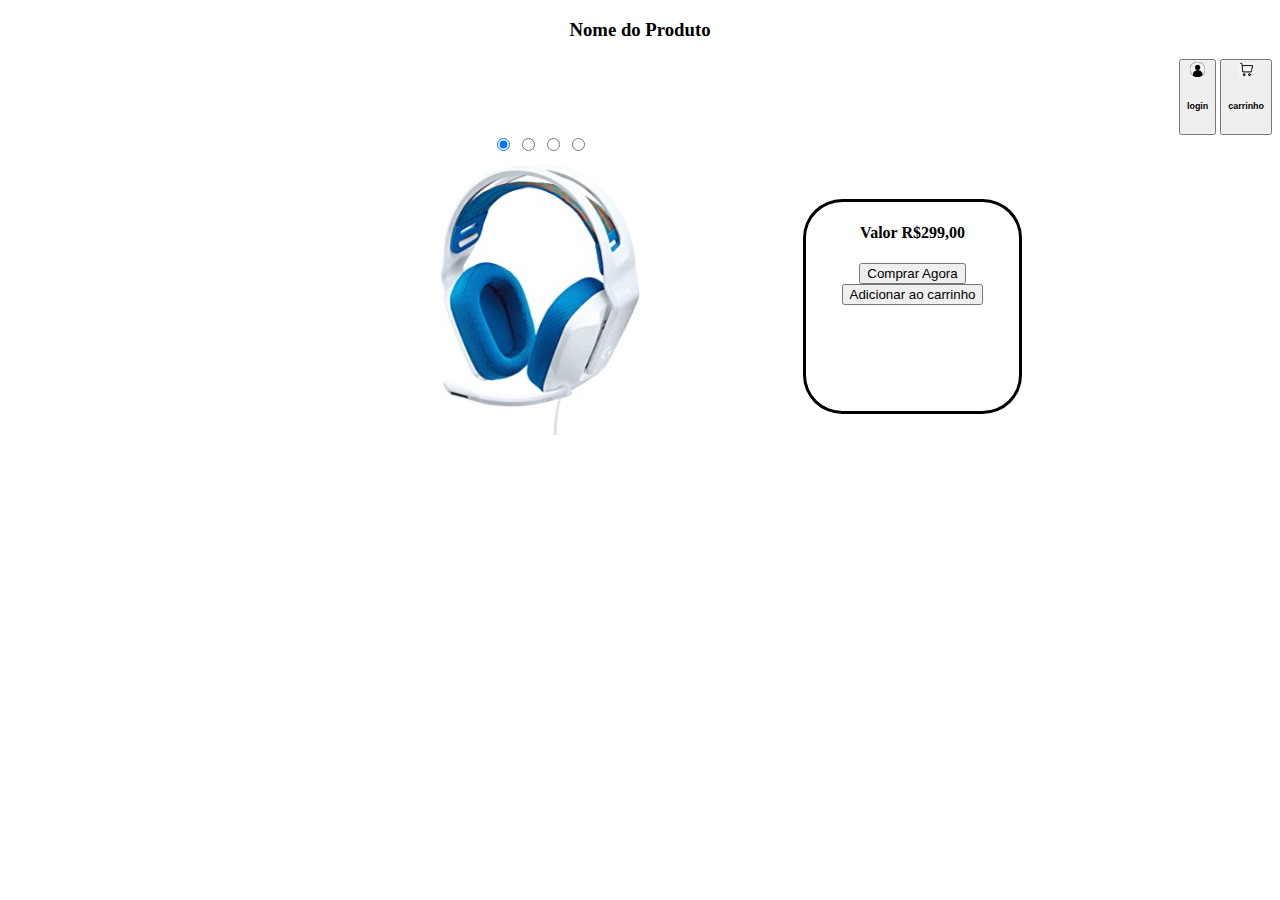
<file: produto.html>
<!DOCTYPE html>
<html lang="pt">
<head>
    <meta charset="UTF-8">
    <meta http-equiv="X-UA-Compatible" content="IE=edge">
    <meta name="viewport" content="width=device-width, initial-scale=1.0">
    <link rel="stylesheet" type="text/css" href="beleza.css">
    <title>Nome do Pooduto</title>
</head>
    <div>
        <h3 style="text-align: center;"> Nome do Produto</h3>
        <div style= "text-align: right;">
            <button type="button"> 
                <img src="login.png" width="15" height="15">
                <h6>login</h6>
            </button>
            
            <button type="button">
                <img src="carrinho.jpg" width="15" height="15">
                <h6>carrinho</h6>    
            </button>
        </div>
    </div>
    
<body>
  <div class="roleta">
  <input type="radio" class="slide-controller" name="slide" checked />
  <input type="radio" class="slide-controller" name="slide" />
  <input type="radio" class="slide-controller" name="slide" />
  <input type="radio" class="slide-controller" name="slide" />

  <div class="slide-show" >
    <ul class="slides-list" >
      <li class="slide" >
        <img src="fone1.jpg" width="200" />
      </li>
      <li class="slide" >
        <img src="fone2.jpg" width="200" />
      </li>
      <li class="slide" >
        <img src="fone3.jpg" width="200"/>
      </li>
      <li class="slide" >
        <img src="fone4.jpg" width="200"/>
      </li>
    </ul>
  </div>
  <div class="box">
    <div class="oferta">
      <h4> Valor R$299,00</h4>
      <div class="botoes">
        <button type="submit">
          Comprar Agora
        </button>
        <button type="submit">
          Adicionar ao carrinho
        </button>


      </div>
  </div>  
  </div>
</div>
    
</body>
</html>
</file>
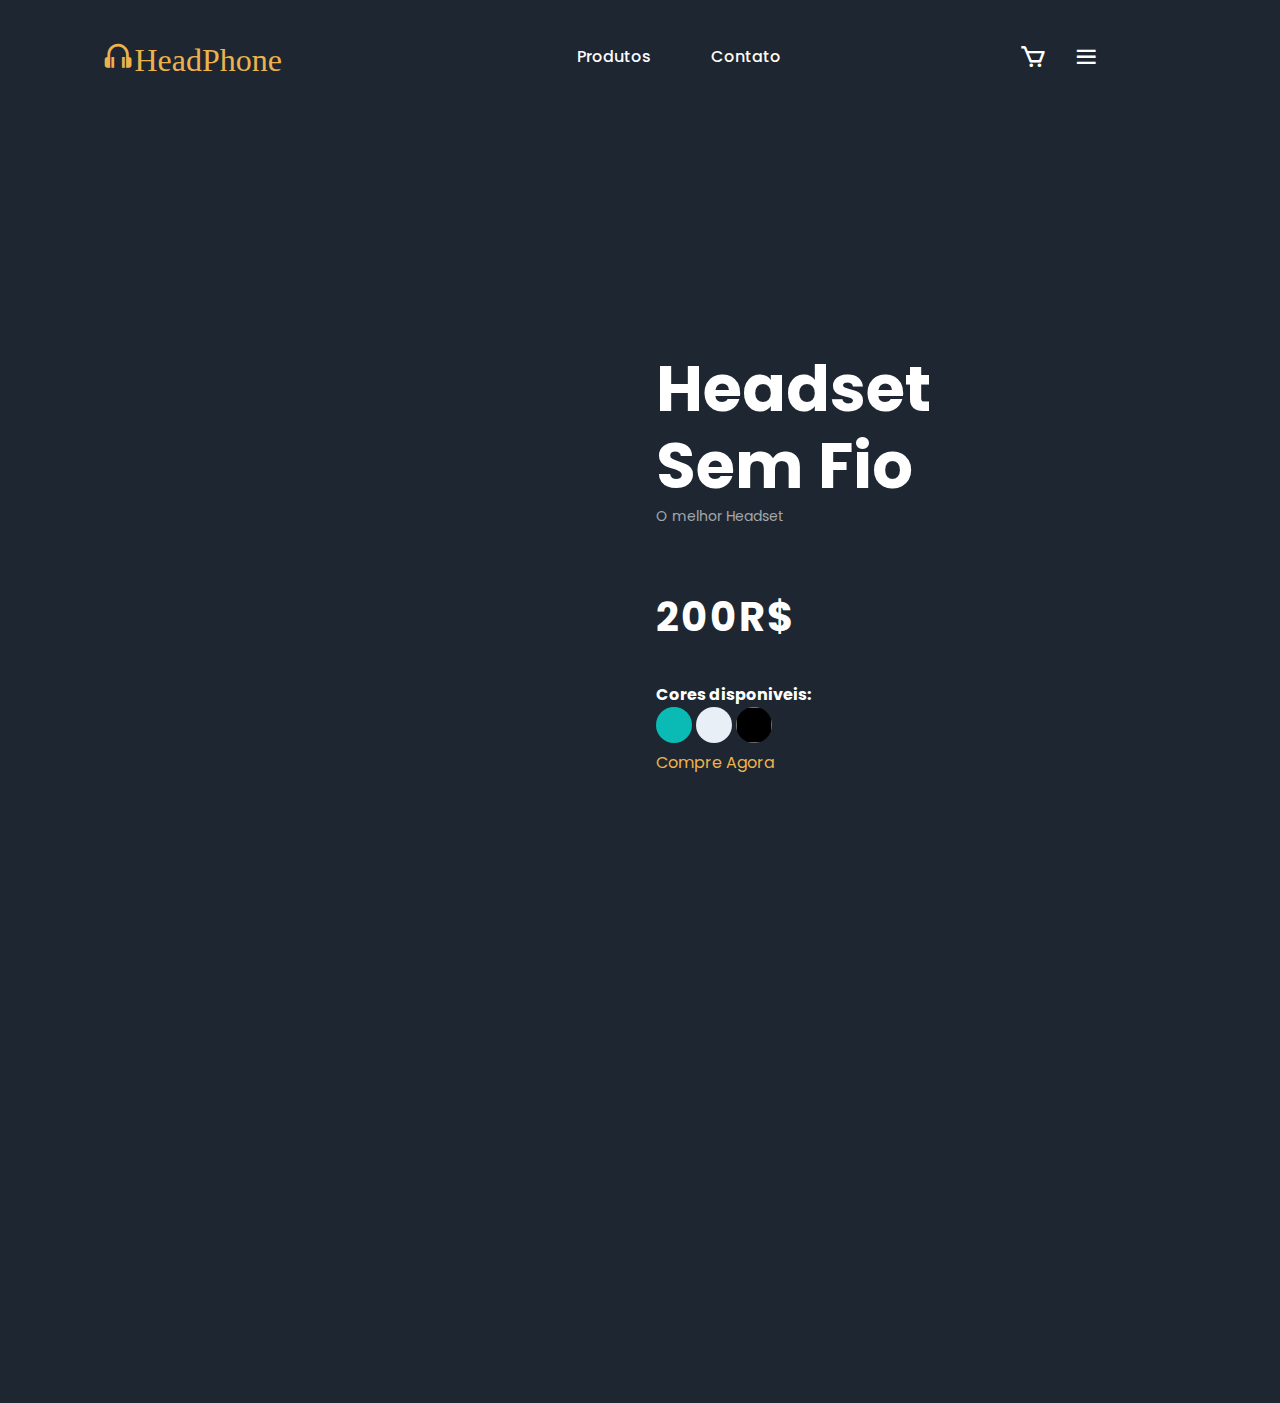
<file: juan/pag_produto.html>
<!DOCTYPE html>
<html lang="pt-br">

<head>
    <meta charset="UTF-8">
    <meta http-equiv="X-UA-Compatible" content="IE=edge">
    <meta name="viewport" content="width=device-width, initial-scale=1.0">

    <head>
        <link rel="stylesheet" href="https://cdn.jsdelivr.net/npm/boxicons@latest/css/boxicons.min.css">
        <!-- or -->
        <link rel="stylesheet" href="https://unpkg.com/boxicons@latest/css/boxicons.min.css">
        <link rel="preconnect" href="https://fonts.googleapis.com">
        <link rel="preconnect" href="https://fonts.gstatic.com" crossorigin>
        <link href="https://fonts.googleapis.com/css2?family=Poppins:wght@300&display=swap" rel="stylesheet">
        <link rel="stylesheet" href="produto_beleza.css">
        <title>e-comerce</title>
    </head>

<body>
    <header>
        <a href="#" class="logo"><i class='bx bx-headphone'>HeadPhone</i></a>

        <ul class="navegação">
            <li><a href="#">Produtos</a></li>
            <li><a href="#">Contato</a></li>

        </ul><!--navegação-->

        <div class="header-icons">
            <i class='bx bx-cart'></i>
            <div id ="menu"><i class='bx bx-menu'></i></div>
        </div><!--header-icons-->
    
    </header>

    <section class="home">
        <div class="home-img">
         
        </div><!--home-img-->

        <div class="home-text">

            <h1>  Headset<br>  Sem Fio</h1>
            <h5>O melhor Headset</h5>
            <h3> 200R$</h3>
            <h4>Cores disponiveis: </h4>
            <button type="button" class="bt1" >
                <img src="rgbAzul.jpg" class="cor1" width="36" height="36">
            </button>
            <button type="button" class="bt2">
                <img src="rgbBranco.png" class="cor2" width="36" height="36">
            </button>
            <button type="button" class="bt3">
                <img src="rgbPreto.png" class="cor3" width="36" height="36">
            </button>
            <br>
            <a href="#" class="btn">Compre Agora</a>
        </div><!--home-text-->
        
    </section><!--home-->
    <div class="slideshow" width="300" height="250"></div>

</body>

</html>
</file>
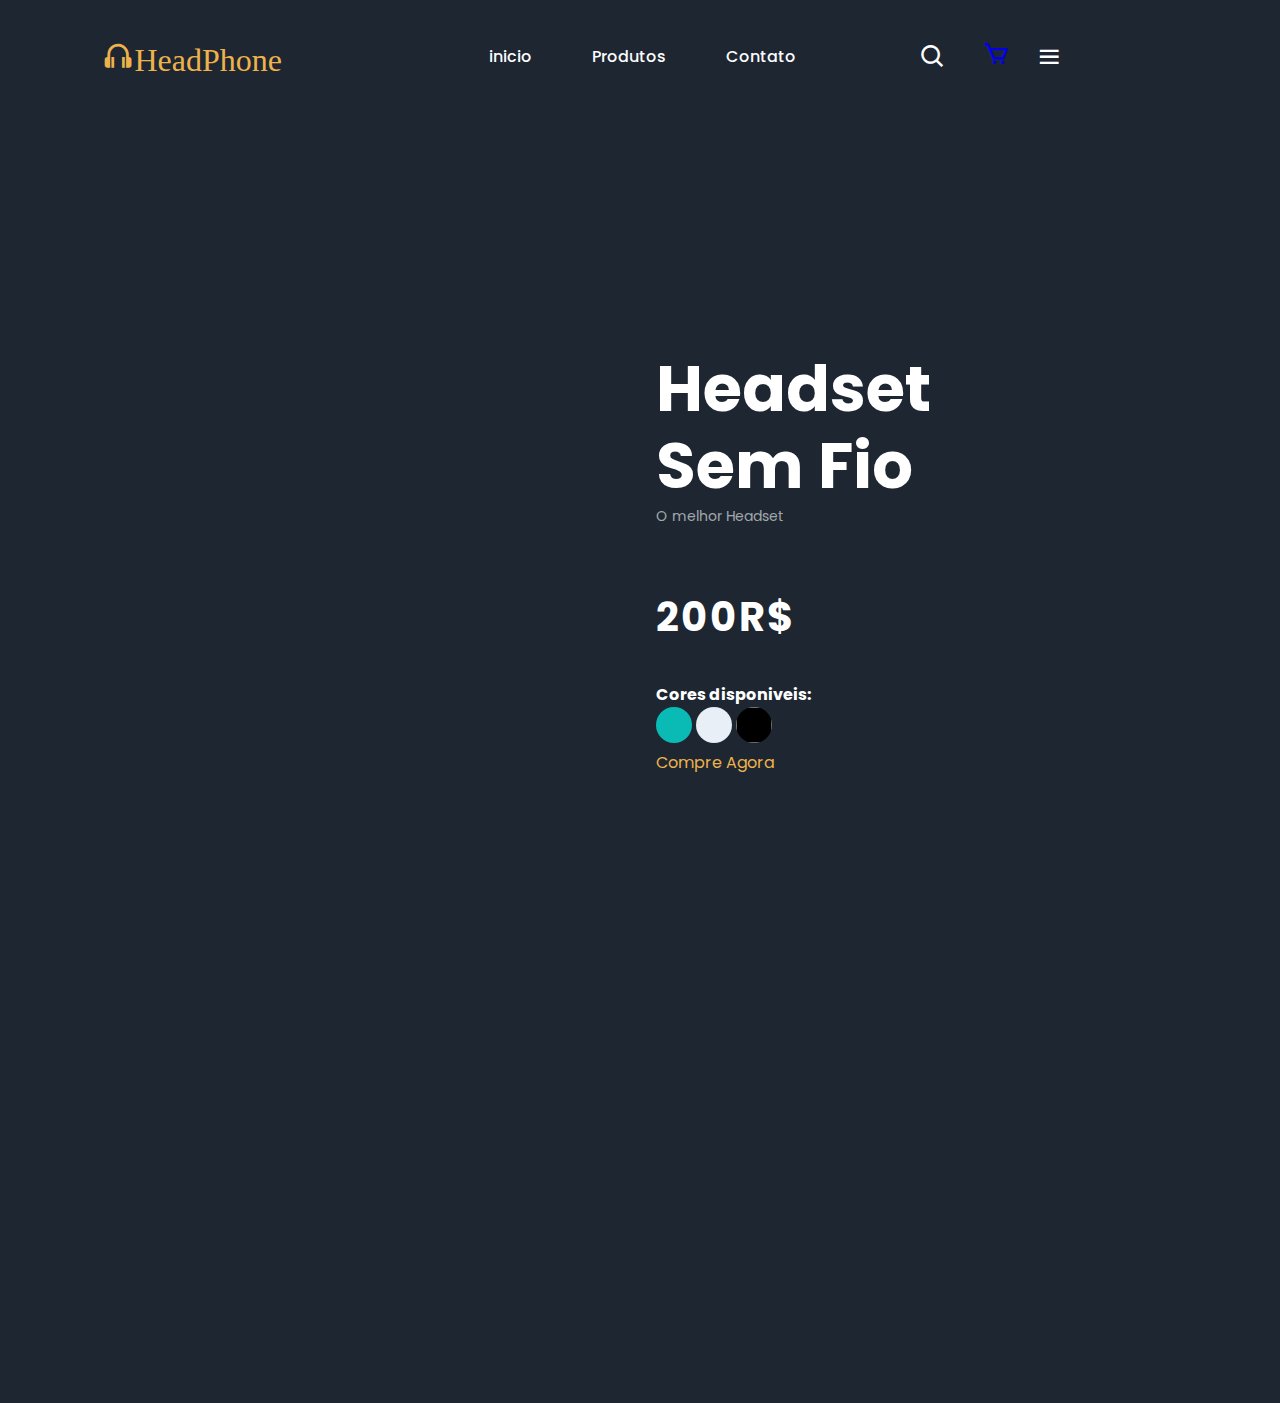
<file: juan/produto.html>
<!DOCTYPE html>
<html lang="pt-br">

<head>
    <meta charset="UTF-8">
    <meta http-equiv="X-UA-Compatible" content="IE=edge">
    <meta name="viewport" content="width=device-width, initial-scale=1.0">

    <head>
        <link rel="stylesheet" href="https://cdn.jsdelivr.net/npm/boxicons@latest/css/boxicons.min.css">
        <!-- or -->
        <link rel="stylesheet" href="https://unpkg.com/boxicons@latest/css/boxicons.min.css">
        <link rel="preconnect" href="https://fonts.googleapis.com">
        <link rel="preconnect" href="https://fonts.gstatic.com" crossorigin>
        <link href="https://fonts.googleapis.com/css2?family=Poppins:wght@300&display=swap" rel="stylesheet">
        <link rel="stylesheet" href="produto_beleza.css">
        <title>e-comerce</title>
    </head>

<body>
    <header>
        <a href="#" class="logo"><i class='bx bx-headphone'>HeadPhone</i></a>
        <ul class="navegação">
            <li><a href="C:\Users\js33n\OneDrive\Documentos\Projeto Web\Comercio_online\miguel\inicio\inicio.html">inicio</a></li>
            <li><a href="#">Produtos</a></li>
            <li><a href="#">Contato</a></li>
        </ul>
        <!--navegação-->

        <div class="header-icons">
            <div id="caixa" class="search-div">

                <input type="text" class="search-text" placeholder="Pesquisar">
                <i class='bx bx-search'></i>
            
            </div>
            <a href="C:\Users\js33n\OneDrive\Documentos\Projeto Web\Comercio_online\miguel\carrinho\carrinho.html"><i class='bx bx-cart'></i></a>
            <div id ="menu"><i class='bx bx-menu'></i></div>

        <!--header-icons-->
</header>

    <section class="home">
        <div class="home-img">
         
        </div><!--home-img-->

        <div class="home-text">

            <h1>  Headset<br>  Sem Fio</h1>
            <h5>O melhor Headset</h5>
            <h3> 200R$</h3>
            <h4>Cores disponiveis: </h4>
            <button type="button" class="bt1" >
                <img src="./imagens/rgbAzul.jpg" class="cor1" width="36" height="36">
            </button>
            <button type="button" class="bt2">
                <img src="./imagens/rgbBranco.png" class="cor2" width="36" height="36">
            </button>
            <button type="button" class="bt3">
                <img src="./imagens/rgbPreto.png" class="cor3" width="36" height="36">
            </button>
            <br>
            <a href="pagamento.html" class="btn">Compre Agora</a>
        </div><!--home-text-->
        
    </section><!--home-->
    <div class="slideshow" width="300" height="250"></div>

</body>

</html>
</file>
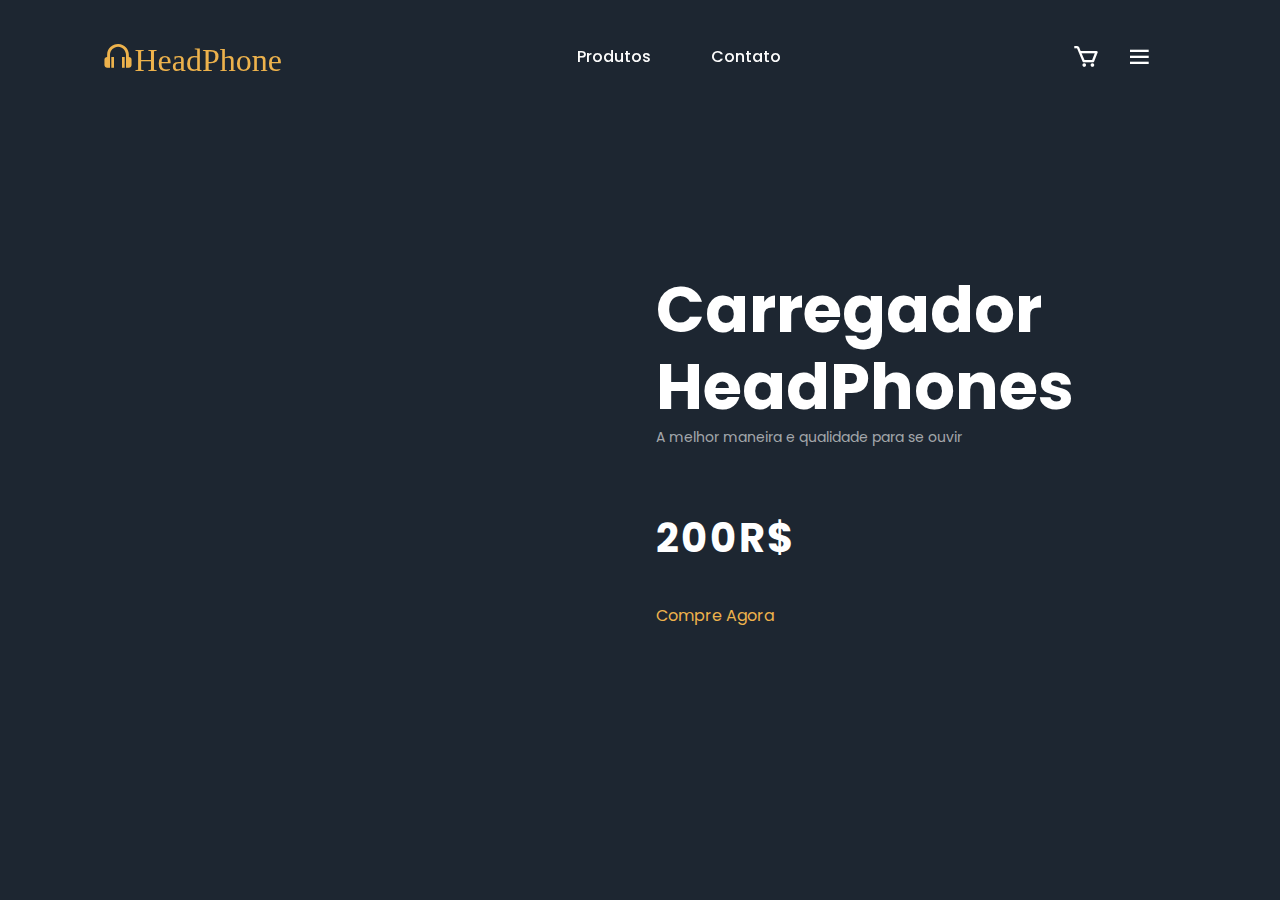
<file: maximus/e-comerce.html>
<!DOCTYPE html>
<html lang="pt-br">

<head>
    <meta charset="UTF-8">
    <meta http-equiv="X-UA-Compatible" content="IE=edge">
    <meta name="viewport" content="width=device-width, initial-scale=1.0">

    <head>
        <link rel="stylesheet" href="https://cdn.jsdelivr.net/npm/boxicons@latest/css/boxicons.min.css">
        <!-- or -->
        <link rel="stylesheet" href="https://unpkg.com/boxicons@latest/css/boxicons.min.css">
        <link rel="preconnect" href="https://fonts.googleapis.com">
        <link rel="preconnect" href="https://fonts.gstatic.com" crossorigin>
        <link href="https://fonts.googleapis.com/css2?family=Poppins:wght@300&display=swap" rel="stylesheet">
        <link rel="stylesheet" href="ecomerce.css">
        <title>e-comerce</title>
    </head>

<body>
    <header>
        <a href="#" class="logo"><i class='bx bx-headphone'>HeadPhone</i></a>

        <ul class="navegação">
            <li><a href="#">Produtos</a></li>
            <li><a href="#">Contato</a></li>

        </ul><!--navegação-->

        <div class="header-icons">
            <i class='bx bx-cart'></i>
            <div id ="menu"><i class='bx bx-menu'></i></div>
        </div><!--header-icons-->
    </header>

    <section class="home">
        <div class="home-img">
         
        </div><!--home-img-->

        <div class="home-text">

            <h1>  Carregador <br>  HeadPhones</h1>
            <h5>A melhor maneira e qualidade para se ouvir</h5>
            <h3> 200R$</h3>
            <a href="#" class="btn">Compre Agora</a>

        </div><!--home-text-->
        
    </section><!--home-->

</body>

</html>
</file>
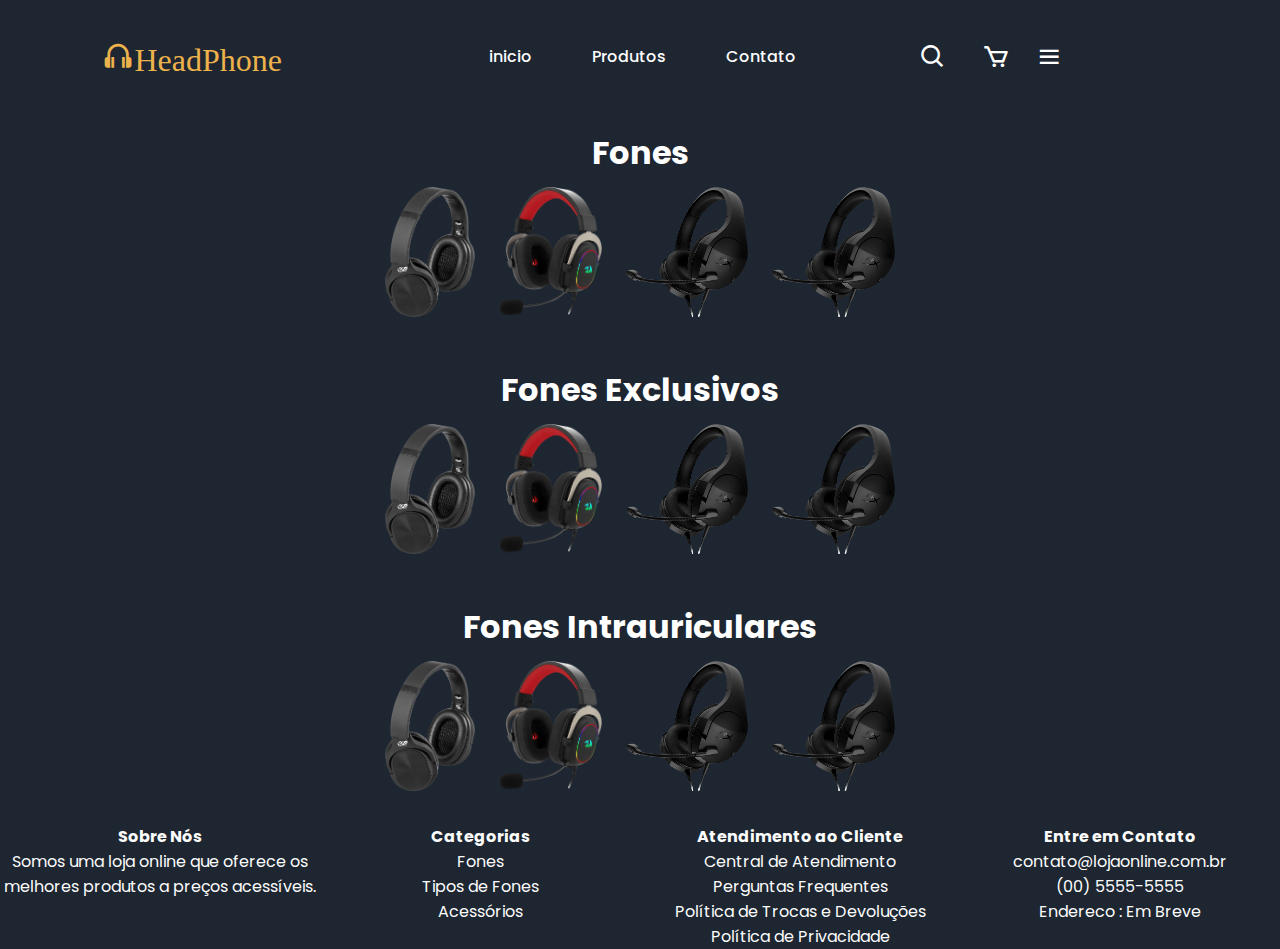
<file: miguel/inicio.html>
<!DOCTYPE html>
<html lang="pt-br">
<head>
    <meta charset="UTF-8">
    <meta http-equiv="X-UA-Compatible" content="IE=edge">
    <meta name="viewport" content="width=device-width, initial-scale=1.0">
    <link rel="preconnect" href="https://fonts.googleapis.com">
    <link rel="preconnect" href="https://fonts.gstatic.com" crossorigin>
    <link href="https://fonts.googleapis.com/css2?family=Poppins:wght@300&display=swap" rel="stylesheet">
    <link rel="stylesheet" href="https://unpkg.com/boxicons@latest/css/boxicons.min.css">
    <link rel="stylesheet" type="text/css" href="stylesheet.css" media="screen" />
    <title>site de e-commerce</title>
    <link rel="icon" type="image/png" href="Images/fonelogo.png"/>   
</head>

<body>
<main>
<header>
        <a href="#" class="logo"><i class='bx bx-headphone'>HeadPhone</i></a>
        <ul class="navegação">
            <li><a href="inicio.html">inicio</a></li>
            <li><a href="#">Produtos</a></li>
            <li><a href="#">Contato</a></li>
        </ul>
        <!--navegação-->

        <div class="header-icons">
            <div id="caixa" class="search-div">

                <input type="text" class="search-text" placeholder="Pesquisar">
                <i class='bx bx-search'></i>
            
            </div>
            <i class='bx bx-cart'></i>
            <div id ="menu"><i class='bx bx-menu'></i></div>

        <!--header-icons-->
</header>

    <!--primeiro carrosel-->
    <div class="carrosel1">
        <h1>Fones</h1>
        <nav>
            <ul>
                <li><a href="https://www.i2go.com.br/produto/headphone-bluetooth-comfort-go-i2go-com-microfone-e-controle-multimidia-i2go-pro-90515" target="_blank"><img src="Images/fone1-removebg-preview.png"  target="_blank" alt="fonei2go"></a></li>
                <li><a href="https://www.amazon.com.br/Redragon-H510-Zeus-X-RGB-ouvido/dp/B099WVL28K/ref=asc_df_B099WVL28K/?tag=googleshopp00-20&linkCode=df0&hvadid=379713223638&hvpos=&hvnetw=g&hvrand=9115133394445460566&hvpone=&hvptwo=&hvqmt=&hvdev=c&hvdvcmdl=&hvlocint=&hvlocphy=9101696&hvtargid=pla-1430722704170&psc=1" target="_blank"><img src="Images/fone3-removebg-preview.png"  alt="foneredzeus"></a></li>
                <li><a href="https://www.amazon.com.br/Fone-Ouvido-mic-Stinger-HX-HSCS-BK/dp/B01L2ZRYVE/ref=asc_df_B01L2ZRYVE/?tag=googleshopp00-20&linkCode=df0&hvadid=406751037058&hvpos=&hvnetw=g&hvrand=14042160292453557802&hvpone=&hvptwo=&hvqmt=&hvdev=c&hvdvcmdl=&hvlocint=&hvlocphy=9101696&hvtargid=pla-352077312719&psc=1" target="_blank"><img src="Images/fone4-removebg-preview.png"  alt="fonestingerhyperx"></a></li>
                <li><a href="https://www.amazon.com.br/Fone-Ouvido-mic-Stinger-HX-HSCS-BK/dp/B01L2ZRYVE/ref=asc_df_B01L2ZRYVE/?tag=googleshopp00-20&linkCode=df0&hvadid=406751037058&hvpos=&hvnetw=g&hvrand=14042160292453557802&hvpone=&hvptwo=&hvqmt=&hvdev=c&hvdvcmdl=&hvlocint=&hvlocphy=9101696&hvtargid=pla-352077312719&psc=1" target="_blank"><img src="Images/fone4-removebg-preview.png"  alt="fonestingerhyperx"></a></li>
            </ul>   
        </nav>
    
    </div>
<!--segundo carrosel-->
        <div class="carrosel2">
            <h1>Fones Exclusivos</h1>
            <nav>
                <ul>
                    <li><a href="https://www.i2go.com.br/produto/headphone-bluetooth-comfort-go-i2go-com-microfone-e-controle-multimidia-i2go-pro-90515" target="_blank"><img src="Images/fone1-removebg-preview.png"  target="_blank" alt="fonei2go"></a></li>
                    <li><a href="https://www.amazon.com.br/Redragon-H510-Zeus-X-RGB-ouvido/dp/B099WVL28K/ref=asc_df_B099WVL28K/?tag=googleshopp00-20&linkCode=df0&hvadid=379713223638&hvpos=&hvnetw=g&hvrand=9115133394445460566&hvpone=&hvptwo=&hvqmt=&hvdev=c&hvdvcmdl=&hvlocint=&hvlocphy=9101696&hvtargid=pla-1430722704170&psc=1" target="_blank"><img src="Images/fone3-removebg-preview.png"  alt="foneredzeus"></a></li>
                    <li><a href="https://www.amazon.com.br/Fone-Ouvido-mic-Stinger-HX-HSCS-BK/dp/B01L2ZRYVE/ref=asc_df_B01L2ZRYVE/?tag=googleshopp00-20&linkCode=df0&hvadid=406751037058&hvpos=&hvnetw=g&hvrand=14042160292453557802&hvpone=&hvptwo=&hvqmt=&hvdev=c&hvdvcmdl=&hvlocint=&hvlocphy=9101696&hvtargid=pla-352077312719&psc=1" target="_blank"><img src="Images/fone4-removebg-preview.png"  alt="fonestingerhyperx"></a></li>
                    <li><a href="https://www.amazon.com.br/Fone-Ouvido-mic-Stinger-HX-HSCS-BK/dp/B01L2ZRYVE/ref=asc_df_B01L2ZRYVE/?tag=googleshopp00-20&linkCode=df0&hvadid=406751037058&hvpos=&hvnetw=g&hvrand=14042160292453557802&hvpone=&hvptwo=&hvqmt=&hvdev=c&hvdvcmdl=&hvlocint=&hvlocphy=9101696&hvtargid=pla-352077312719&psc=1" target="_blank"><img src="Images/fone4-removebg-preview.png"  alt="fonestingerhyperx"></a></li>
                </ul>    
         
            </nav>
        </div>
<!--terceiro carrosel-->
            <div class="carrosel3">
                <h1>Fones Intrauriculares</h1>
                <nav>
                    <ul>
                        <li><a href="https://www.i2go.com.br/produto/headphone-bluetooth-comfort-go-i2go-com-microfone-e-controle-multimidia-i2go-pro-90515" target="_blank"><img src="Images/fone1-removebg-preview.png"  target="_blank" alt="fonei2go"></a></li>
                        <li><a href="https://www.amazon.com.br/Redragon-H510-Zeus-X-RGB-ouvido/dp/B099WVL28K/ref=asc_df_B099WVL28K/?tag=googleshopp00-20&linkCode=df0&hvadid=379713223638&hvpos=&hvnetw=g&hvrand=9115133394445460566&hvpone=&hvptwo=&hvqmt=&hvdev=c&hvdvcmdl=&hvlocint=&hvlocphy=9101696&hvtargid=pla-1430722704170&psc=1" target="_blank"><img src="Images/fone3-removebg-preview.png"  alt="foneredzeus"></a></li>
                        <li><a href="https://www.amazon.com.br/Fone-Ouvido-mic-Stinger-HX-HSCS-BK/dp/B01L2ZRYVE/ref=asc_df_B01L2ZRYVE/?tag=googleshopp00-20&linkCode=df0&hvadid=406751037058&hvpos=&hvnetw=g&hvrand=14042160292453557802&hvpone=&hvptwo=&hvqmt=&hvdev=c&hvdvcmdl=&hvlocint=&hvlocphy=9101696&hvtargid=pla-352077312719&psc=1" target="_blank"><img src="Images/fone4-removebg-preview.png"  alt="fonestingerhyperx"></a></li>
                        <li><a href="https://www.amazon.com.br/Fone-Ouvido-mic-Stinger-HX-HSCS-BK/dp/B01L2ZRYVE/ref=asc_df_B01L2ZRYVE/?tag=googleshopp00-20&linkCode=df0&hvadid=406751037058&hvpos=&hvnetw=g&hvrand=14042160292453557802&hvpone=&hvptwo=&hvqmt=&hvdev=c&hvdvcmdl=&hvlocint=&hvlocphy=9101696&hvtargid=pla-352077312719&psc=1" target="_blank"><img src="Images/fone4-removebg-preview.png"  alt="fonestingerhyperx"></a></li>
                    </ul>     
                </nav>
            </div>

<!--Rodape-->
<footer>
    <div class="container">
        <div class="row">
            <div class="col-md-3">
                      <h4>Sobre Nós</h4>
                      <p>Somos uma loja online que oferece os melhores produtos a preços acessíveis.</p>
                    </div>
                    <div class="col-md-3">
                      <h4>Categorias</h4>
                      <ul class="list-unstyled">
                        <li><a href="#">Fones</a></li>
                        <li><a href="#">Tipos de Fones</a></li>
                        <li><a href="#">Acessórios</a></li>
                        
                      </ul>
                    </div>
                    <div class="col-md-3">
                      <h4>Atendimento ao Cliente</h4>
                      <ul class="list-unstyled">
                        <li><a href="#">Central de Atendimento</a></li>
                        <li><a href="#">Perguntas Frequentes</a></li>
                        <li><a href="#">Política de Trocas e Devoluções</a></li>
                        <li><a href="#">Política de Privacidade</a></li>
                      </ul>
                    </div>
                    <div class="col-md-3">
                      <h4>Entre em Contato</h4>
                      <ul class="list-unstyled">
                        <li><i class="fa fa-envelope"></i> contato@lojaonline.com.br</li>
                        <li><i class="fa fa-phone"></i> (00) 5555-5555</li>
                        <li><i class="fa fa-map-marker"></i>Endereco : Em Breve</li>
                      </ul>
                    </div>
                </div>
            </div>
</footer>
</main>
</body>
</html>
</file>
<file: beleza.css>
.roleta{
    text-align: center;
    margin-right: 200px;
  }
  
  .slide-controller:nth-child(1):checked ~ .slide-show .slides-list{--selected-item: 0;}
  .slide-controller:nth-child(2):checked ~ .slide-show .slides-list{--selected-item: 1;}
  .slide-controller:nth-child(3):checked ~ .slide-show .slides-list{--selected-item: 3;}
  .slide-controller:nth-child(4):checked ~ .slide-show .slides-list{--selected-item: 2;}
  
  .slide-show{
    overflow: hidden;
  }
  
  .slides-list{
    --selected-item: 0;
    --total-items: 4;
    list-style-type: none;
    margin: 10px 0;
    padding: 0;
    position: relative;
    left: calc(var(--selected-item) * -100%);
    width: calc(var(--total-items) * 100%);
    transition: left 0.4s cubic-bezier(0.680, -0.550, 0.265, 1.550);
    
    display: grid;
    grid-auto-flow: column;
    grid-auto-columns: 1fr;
  }

.oferta{
  text-align: center;
  border: solid;
  height: 209px;
  width: 213px;
  left: 225px;
  top: -121px;
  border-radius: 18%;
  margin-left: auto;
  margin-top: -250px;
  margin-right: 50px;
}
</file>
<file: juan/produto_beleza.css>
* {
    margin: 0;
    padding: 0;
    box-sizing: border-box;
    font-family: 'Poppins', sans-serif;
    text-decoration: none;
    list-style: none;

}

:root {
    --bg-color: var(--bg-color) #051b36;
    --tex-color: #fff;
    --main-color: #edb24c;
    --other-color: #fcfcfc;
    --h1-font: 4rem;
    --p-font: 1rem;
}


body {
    background-color: #1d2631;
    color: var(--tex-color);
    margin: 0;
    height: 100vh;
    width: 100vw;
    align-items: center;
    justify-content: center;

}



header {
    width: 100%;
    top: 0;
    right: 0;
    z-index: 1000;
    display: flex;
    align-items: center;
    justify-content: space-between;
    padding: 30px 8%;
    

}

.logo {
    display: flex;
    align-items: center;
    color: var(--tex-color);
    font-size: 35px;
    font-weight: bold;
}

.logo i {
    color: var(--main-color);
    font-size: 32px;
    margin-right: 5px;
}

.navegação {
    display: flex;
}

.navegação a {
    color: var(--other-color);
    font-size: var(--p-font);
    font-weight: 500;
    margin: 0 30px;
    transition: a .55s ease;
}

.navegação a:hover {
    color: var(--main-color);

}


.header-icons {
    display: flex;
    align-items: center;
    transform: translate(-50%);
}

#menu {
    font-size: 35px;
    color: var(--tex-color);
    z-index: 10001;
    cursor: pointer;
}

.header-icons i {
    margin-right: 25px;
    font-size: 28px;
    cursor: pointer;
    transition: all .5s ease;
}

.header-icons i:hover {
    transform: translateY(-5px);
    color: var(--main-color);
}


.section {
    padding: 0 15%;
}

.home {
    position: relative;
    height: 100vh;
    width: 100%;
    display: grid;
    grid-template-columns: repeat(2, 1fr);
    align-items: center;
    gap: 2rem;
}

.home-text h1 {
    font-size: var(--h1-font);
    line-height: 1.2;
    margin-bottom: 2px;
}

.home-text h5 {
    color: #ffffff99;
    font-size: 14px;
    font-weight: 400;
    margin-bottom: 60px;
}

.home-text h3 {
    font-size: 40px;
    font-weight: 700;
    letter-spacing: 2px;
    margin-bottom: 35px;
}

.search-div{
    position: relative;
    align-items: center;
    background: #1d2631;
    border-radius: 40px;
    display: flex;
    justify-content: space-between;
    padding: 10px;
}

.search-text{
    color: white;
    background:none;
    border: 0;
    outline: 0;
    width: 0;
    padding: 0;
    transition: 0.6s;
}

.bx bx-search{
    width: 50px;
    height: 50px;
    display: flex;
    justify-content: center;
    border-radius: 50%;
}
.search-div:hover > .search-text{
    width: 100px;

}



.btn {
    color: var(--main-color)
}
.slideshow{
    margin-left: 250px;
    margin-top: -600px;
    width: 40vh;
    height: 110vh;
    display: flex;
    animation: bg-Slide 10s linear infinite;
    background-repeat: no-repeat;
    background-size: 100% auto;
  }
@keyframes bg-Slide{
    0%{
      background-image: url("./imagens/fone01.png" );
    }
    60%{
      background-image: url("./imagens/fone02.png");
    }
    100%{
      background-image: url("./imagens/fone03.png");
    }
}
.bt1{
    background-color: #1d2631; 
    border: none; 
    color: white;
}
.bt2{
    background-color: #1d2631; 
    border: none; 
    color: white;
}
.bt3{
    background-color: #1d2631; 
    border: none; 
    color: white;
}

.cor1{
    text-align: center;
    border-radius: 50%;
  }
  .cor2{
    text-align: center;
    border-radius: 50%;
  }
  .cor3{
    text-align: center;
    border-radius: 50%;
  }
</file>
<file: maximus/ecomerce.css>
* {
    margin: 0;
    padding: 0;
    box-sizing: border-box;
    font-family: 'Poppins', sans-serif;
    text-decoration: none;
    list-style: none;
}

:root {
    --bg-color: var(--bg-color) #051b36;
    --tex-color: #fff;
    --main-color: #edb24c;
    --other-color: #fcfcfc;
    --h1-font: 4rem;
    --p-font: 1rem;
}


body {
    background-color: #1d2631;
    color: var(--tex-color);
}



header {
    position: fixed;
    width: 100%;
    top: 0;
    right: 0;
    z-index: 1000;
    display: flex;
    align-items: center;
    justify-content: space-between;
    padding: 30px 8%;
    

}


.logo {
    display: flex;
    align-items: center;
    color: var(--tex-color);
    font-size: 35px;
    font-weight: bold;
}

.logo i {
    color: var(--main-color);
    font-size: 32px;
    margin-right: 5px;
}

.navegação {
    display: flex;
}

.navegação a {
    color: var(--other-color);
    font-size: var(--p-font);
    font-weight: 500;
    margin: 0 30px;
    transition: a .55s ease;
}

.navegação a:hover {
    color: var(--main-color);

}


.header-icons {
    display: flex;
    align-items: center;
}

#menu {
    font-size: 35px;
    color: var(--tex-color);
    z-index: 10001;
    cursor: pointer;
}

.header-icons i {
    margin-right: 25px;
    font-size: 28px;
    cursor: pointer;
    transition: all .5s ease;
}

.header-icons i:hover {
    transform: translateY(-5px);
    color: var(--main-color);
}


.section {

    padding: 0 15%;
}

.home {
    position: relative;
    height: 100vh;
    width: 100%;
    display: grid;
    grid-template-columns: repeat(2, 1fr);
    align-items: center;
    gap: 2rem;
}

.home-text h1 {
    font-size: var(--h1-font);
    line-height: 1.2;
    margin-bottom: 2px;
}

.home-text h5 {
    color: #ffffff99;
    font-size: 14px;
    font-weight: 400;
    margin-bottom: 60px;
}

.home-text h3 {
    font-size: 40px;
    font-weight: 700;
    letter-spacing: 2px;
    margin-bottom: 35px;
}
.btn {
    color: var(--main-color)
}
</file>
<file: miguel/stylesheet.css>
* {
    margin: 0;
    padding: 0;
    box-sizing: border-box;
    font-family: 'Poppins', sans-serif;
    text-decoration: none;
    list-style: none;

}

:root {
    --bg-color: var(--bg-color) #051b36;
    --tex-color: #fff;
    --main-color: #edb24c;
    --other-color: #fcfcfc;
    --h1-font: 4rem;
    --p-font: 1rem;
}


body {
    background-color: #1d2631;
    color: var(--tex-color);
    margin: 0;
    height: 100vh;
    width: 100vw;
    align-items: center;
    justify-content: center;

}



header {
    width: 100%;
    top: 0;
    right: 0;
    z-index: 1000;
    display: flex;
    align-items: center;
    justify-content: space-between;
    padding: 30px 8%;
    

}

.logo {
    display: flex;
    align-items: center;
    color: var(--tex-color);
    font-size: 35px;
    font-weight: bold;
}

.logo i {
    color: var(--main-color);
    font-size: 32px;
    margin-right: 5px;
}

.navegação {
    display: flex;
}

.navegação a {
    color: var(--other-color);
    font-size: var(--p-font);
    font-weight: 500;
    margin: 0 30px;
    transition: a .55s ease;
}

.navegação a:hover {
    color: var(--main-color);

}


.header-icons {
    display: flex;
    align-items: center;
    transform: translate(-50%);
}

#menu {
    font-size: 35px;
    color: var(--tex-color);
    z-index: 10001;
    cursor: pointer;
}

.header-icons i {
    margin-right: 25px;
    font-size: 28px;
    cursor: pointer;
    transition: all .5s ease;
}

.header-icons i:hover {
    transform: translateY(-5px);
    color: var(--main-color);
}


.section {
    padding: 0 15%;
}

.home {
    position: relative;
    height: 100vh;
    width: 100%;
    display: grid;
    grid-template-columns: repeat(2, 1fr);
    align-items: center;
    gap: 2rem;
}

.home-text h1 {
    font-size: var(--h1-font);
    line-height: 1.2;
    margin-bottom: 2px;
}

.home-text h5 {
    color: #ffffff99;
    font-size: 14px;
    font-weight: 400;
    margin-bottom: 60px;
}

.home-text h3 {
    font-size: 40px;
    font-weight: 700;
    letter-spacing: 2px;
    margin-bottom: 35px;
}

.search-div{
    position: relative;
    align-items: center;
    background: #1d2631;
    border-radius: 40px;
    display: flex;
    justify-content: space-between;
    padding: 10px;
}

.search-text{
    color: white;
    background:none;
    border: 0;
    outline: 0;
    width: 0;
    padding: 0;
    transition: 0.6s;
}

.bx bx-search{
    width: 50px;
    height: 50px;
    display: flex;
    justify-content: center;
    border-radius: 50%;
}
.search-div:hover > .search-text{
    width: 100px;

}


.carrosel1{
    text-align: center;
    margin: 0;
    box-sizing:content-box;
    display: block;
    padding-top: 1rem;
    padding-bottom: 1rem;
    height: auto;
    width: 100%;

}

.carrosel1 li{
    display: inline-block;
}

.carrosel1 img{
    display: inline;
    padding: 10px;
    max-width:200px;
    max-height:150px;
    width: auto;
    height: auto;
}

.carrosel1 img:hover{
    -webkit-transform: scale(1.3);
    -ms-transform: scale(1.3);
    transform: scale(1.3);
}


.carrosel2{
    text-align: center;
    display: block;
    padding-top: 1rem;
    padding-bottom: 1rem;
    height: auto;
    width: 100%;

}
.carrosel2 li{
    display: inline-block;
}

.carrosel2 img{
    display: inline;
    padding: 10px;
    max-width:200px;
    max-height:150px;
    width: auto;
    height: auto;
}
.carrosel2 img:hover{

    -webkit-transform: scale(1.3);
    -ms-transform: scale(1.3);
    transform: scale(1.3);

}

.carrosel3{
    text-align: center;
    display: block;
    padding-top: 1rem;
    padding-bottom: 1rem;
    height: auto;
    width: 100%;
}

.carrosel3 li{
    display: inline-block;

}

.carrosel3 img{
    display: inline;
    padding: 10px;
    max-width:200px;
    max-height:150px;
    width: auto;
    height: auto;
}
.carrosel3 img:hover{

    -webkit-transform: scale(1.3);
    -ms-transform: scale(1.3);
    transform: scale(1.3);

}

footer {
    background-color: ;
    bottom: 0;
    width: 100%;
}
  
.container {

    width: 100%;
    overflow: hidden; /* para evitar que a altura da div seja afetada */
  }
  
  .col-md-3 {
    color: #fcfcfc;
    float: left;
    width: 25%;
    box-sizing: border-box; /* para incluir as bordas e o preenchimento no cálculo da largura */
    text-align: center; /* para centralizar o conteúdo na coluna */
  }
  .list-unstyled li a {

    color: #fcfcfc;

  }
</file>
